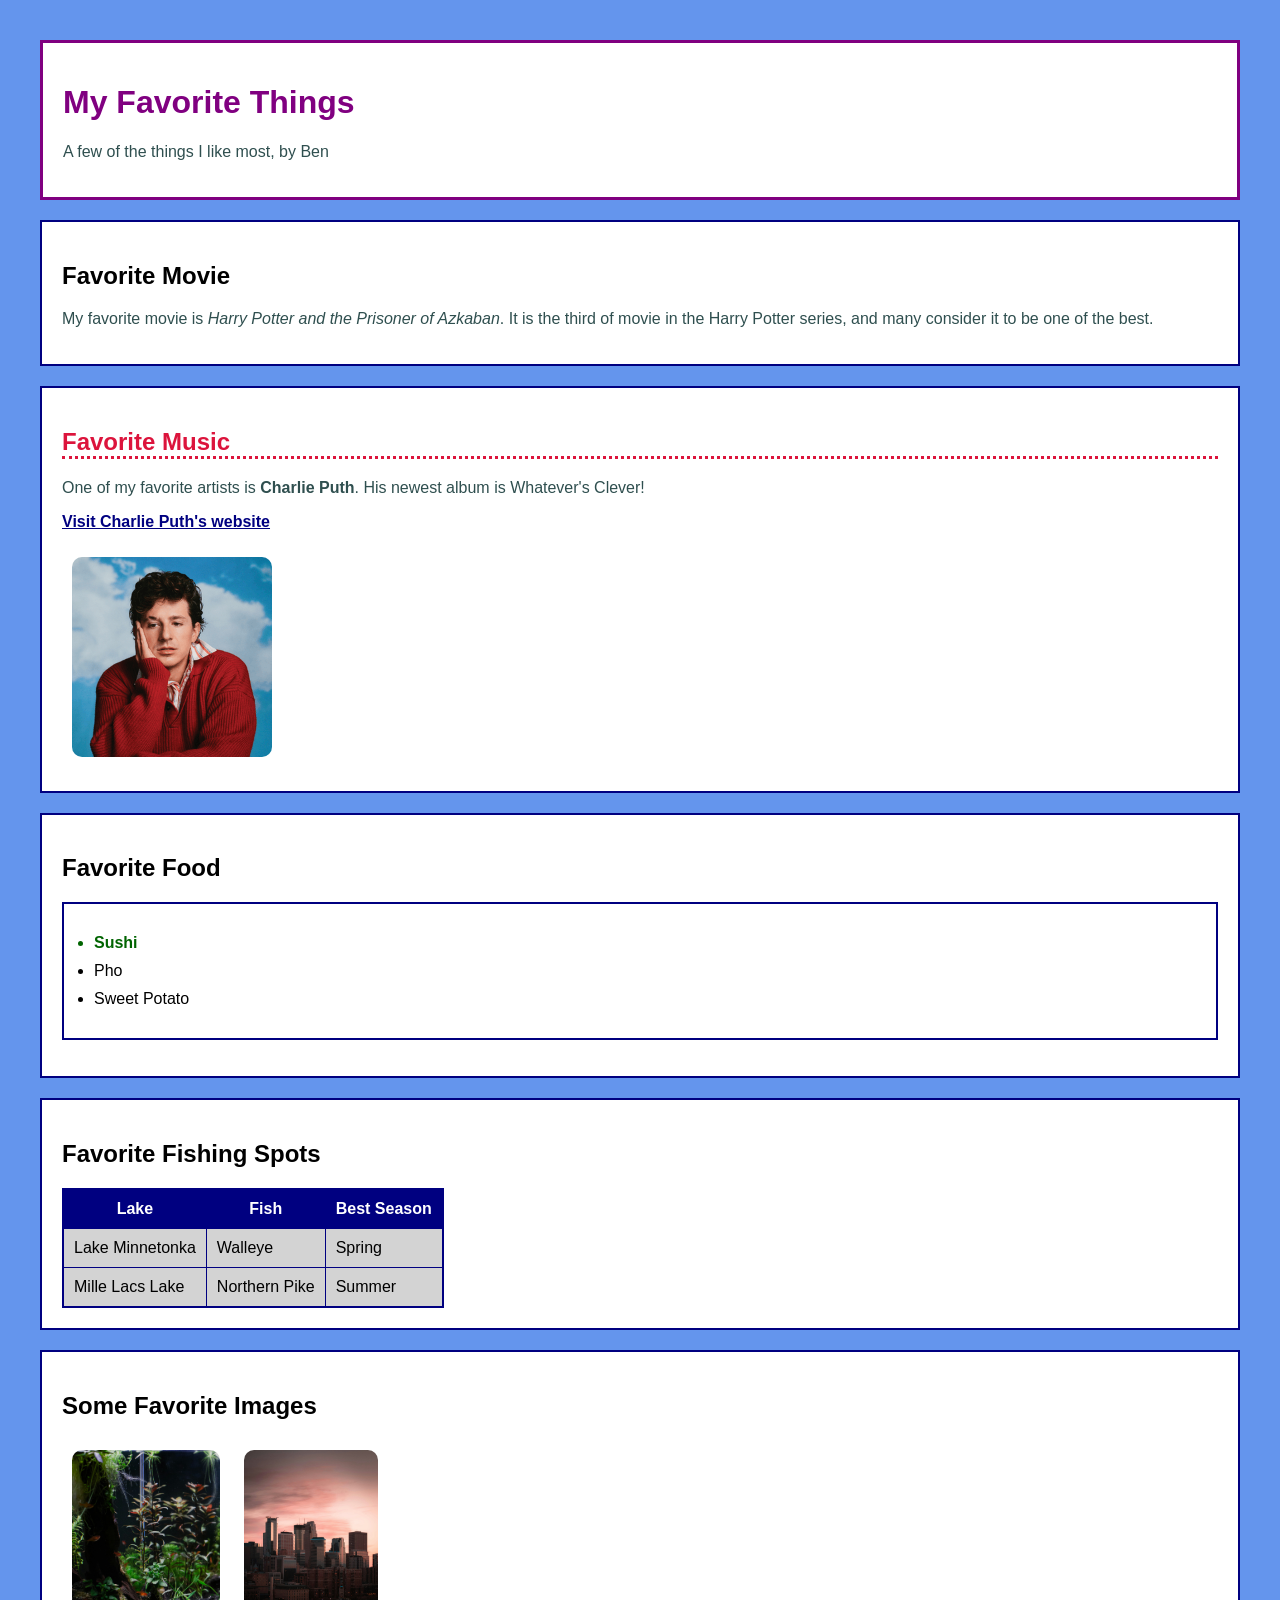
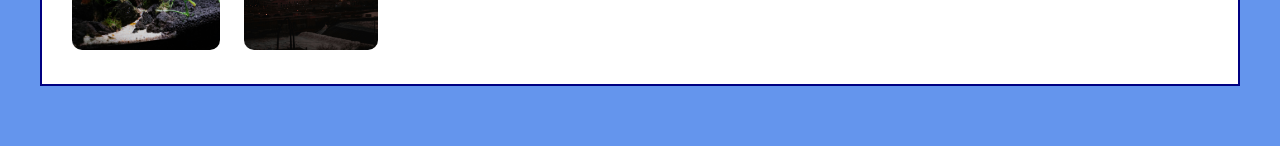
<file: index.html>
<!DOCTYPE html>
<html lang="en">
<head>
  <meta charset="UTF-8">
  <title>My Favorite things</title>
  <link rel="stylesheet" href="styles/style.css">

</head>

<body>

<div id="page-header">
  <h1>My Favorite Things</h1>
  <p>A few of the things I like most, by Ben</p>
</div>

<div class="fav-section favorite-section">
  <h2>Favorite Movie</h2>
  <p>My favorite movie is <cite>Harry Potter and the Prisoner of Azkaban</cite>. It is the third of movie in the Harry Potter series, and many consider it to be one of the best.</p>
</div>

<div class="fav-section favorite-section">
  <h2 id="music-header">Favorite Music</h2>
  <p>One of my favorite artists is <strong>Charlie Puth</strong>. His newest album is Whatever's Clever!</p>
  <p><a href="https://charlieputh.com/">Visit Charlie Puth's website</a></p>
  <img class="favorite-image fav-image" src="images/Charlie_Puth_-_Whatever's_Clever!.png" alt="Album cover for Whatever's Clever! by Charlie Puth">
</div>

<div class="fav-section favorite-section">
  <h2>Favorite Food</h2>
  <ul>
    <li id="most-favorite-food">Sushi</li>
    <li>Pho</li>
    <li>Sweet Potato</li>
  </ul>
</div>

<div class="fav-section favorite-section">
  <h2>Favorite Fishing Spots</h2>
  <table>
    <tr>
      <th>Lake</th>
      <th>Fish</th>
      <th>Best Season</th>
    </tr>
    <tr>
      <td>Lake Minnetonka</td>
      <td>Walleye</td>
      <td>Spring</td>
    </tr>
    <tr>
      <td>Mille Lacs Lake</td>
      <td>Northern Pike</td>
      <td>Summer</td>
    </tr>
  </table>
</div>


<div class="fav-section favorite-section">
  <h2>Some Favorite Images</h2>
  <img class="favorite-image fav-image" src="images/christian-ang-xtbZ1jnpuEY-unsplash.jpg" alt="A planted freshwater aquarium with green plants and small fish">
  <img class="favorite-image fav-image" src="images/kevin-nalty-yLUM5exvsMA-unsplash.jpg" alt="A photo of the Minneapolis skyline at night">
</div>

</body>
</html>
</file>
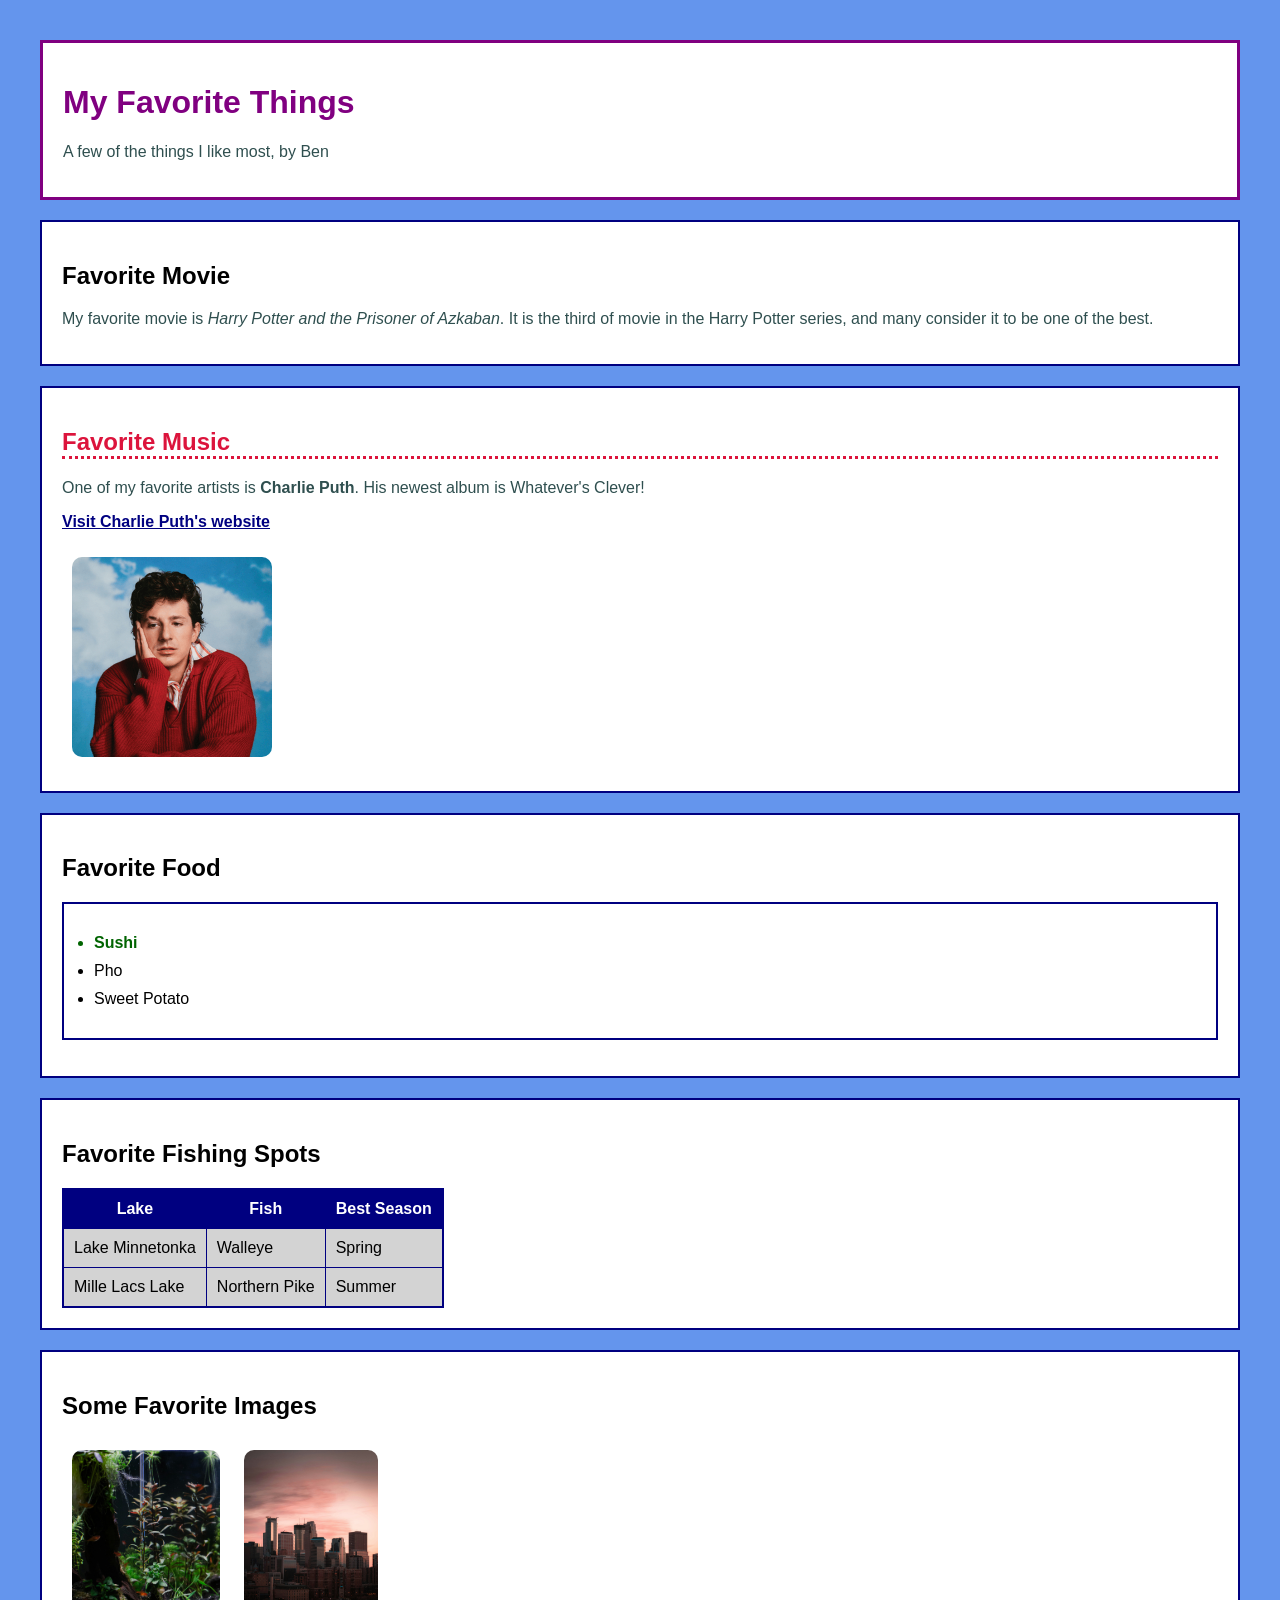
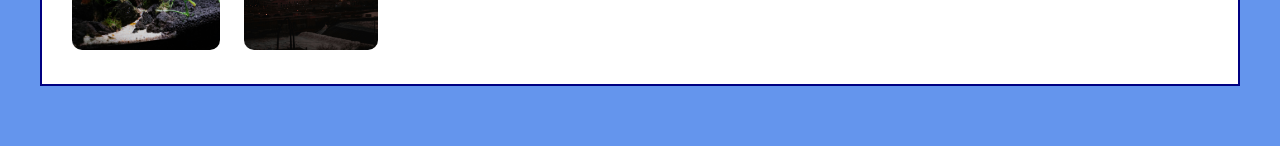
<file: favorites.html>
<!DOCTYPE html>
<html lang="en">
<head>
  <meta charset="UTF-8">
  <title>My Favorite things</title>
  <link rel="stylesheet" href="styles/style.css">
</head>

<body>

<div id="page-header">
  <h1>My Favorite Things</h1>
  <p>A few of the things I like most, by Ben</p>
</div>

<div class="fav-section favorite-section">
  <h2>Favorite Movie</h2>
  <p>My favorite movie is <cite>Harry Potter and the Prisoner of Azkaban</cite>. It is the third of movie in the Harry Potter series, and many consider it to be one of the best.</p>
</div>

<div class="fav-section favorite-section">
  <h2 id="music-header">Favorite Music</h2>
  <p>One of my favorite artists is <strong>Charlie Puth</strong>. His newest album is Whatever's Clever!</p>
  <p><a href="https://charlieputh.com/">Visit Charlie Puth's website</a></p>
  <img class="favorite-image fav-image" src="images/Charlie_Puth_-_Whatever's_Clever!.png" alt="Album cover for Whatever's Clever! by Charlie Puth">
</div>

<div class="fav-section favorite-section">
  <h2>Favorite Food</h2>
  <ul>
    <li id="most-favorite-food">Sushi</li>
    <li>Pho</li>
    <li>Sweet Potato</li>
  </ul>
</div>

<div class="fav-section favorite-section">
  <h2>Favorite Fishing Spots</h2>
  <table>
    <tr>
      <th>Lake</th>
      <th>Fish</th>
      <th>Best Season</th>
    </tr>
    <tr>
      <td>Lake Minnetonka</td>
      <td>Walleye</td>
      <td>Spring</td>
    </tr>
    <tr>
      <td>Mille Lacs Lake</td>
      <td>Northern Pike</td>
      <td>Summer</td>
    </tr>
  </table>
</div>


<div class="fav-section favorite-section">
  <h2>Some Favorite Images</h2>
  <img class="favorite-image fav-image" src="images/christian-ang-xtbZ1jnpuEY-unsplash.jpg" alt="A planted freshwater aquarium with green plants and small fish">
  <img class="favorite-image fav-image" src="images/kevin-nalty-yLUM5exvsMA-unsplash.jpg" alt="A photo of the Minneapolis skyline at night">
</div>

</body>
</html>
</file>
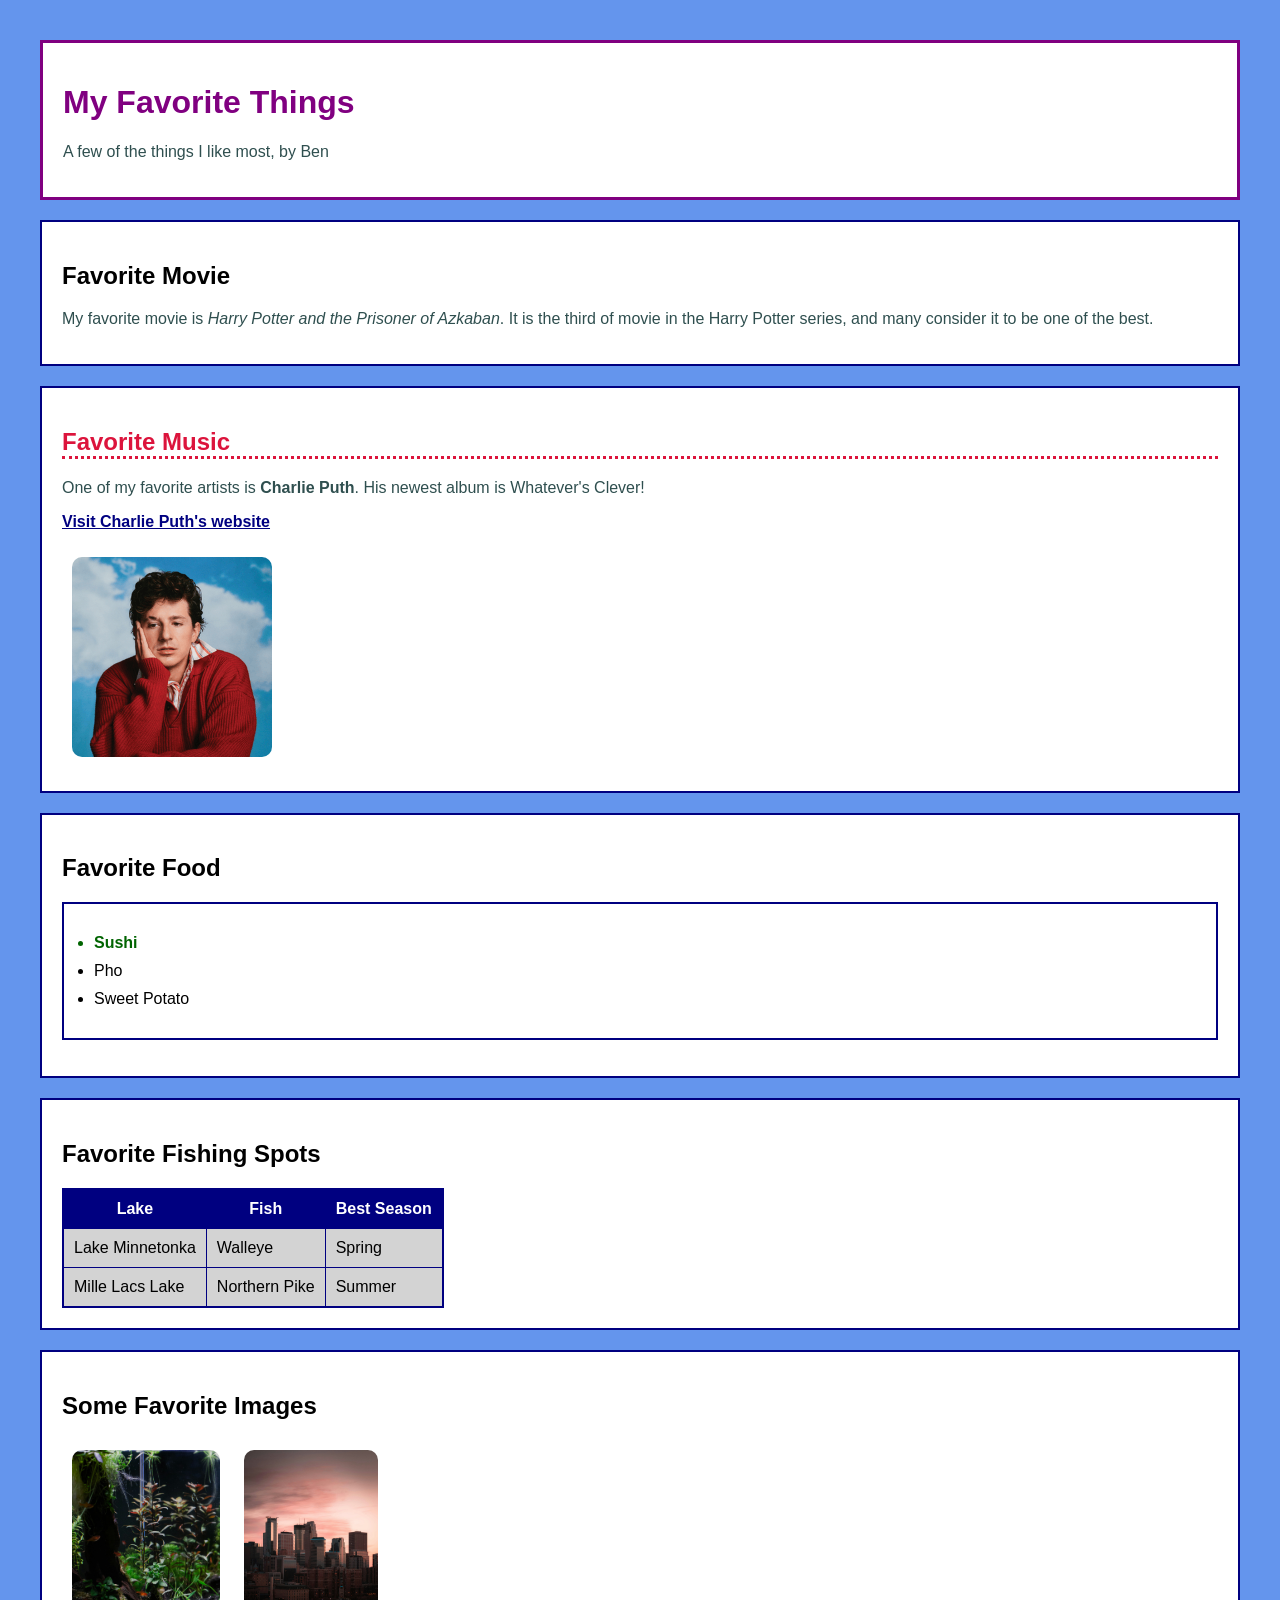
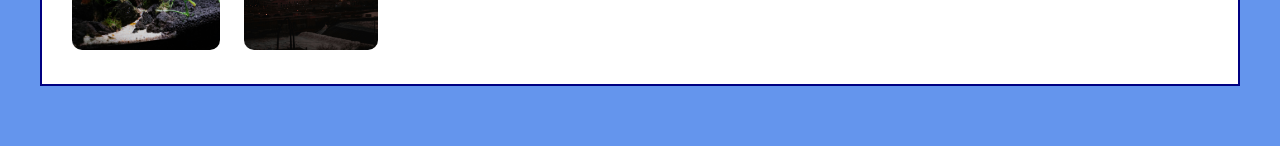
<file: .idea/favorites.html>
<!DOCTYPE html>
<html lang="en">
<head>
  <meta charset="UTF-8">
  <title>My Favorite things</title>
  <link rel="stylesheet" href="../styles/style.css">
</head>

<body>

<div id="page-header">
  <h1>My Favorite Things</h1>
  <p>A few of the things I like most, by Ben</p>
</div>

<div class="fav-section favorite-section">
  <h2>Favorite Movie</h2>
  <p>My favorite movie is <cite>Harry Potter and the Prisoner of Azkaban</cite>. It is the third of movie in the Harry Potter series, and many consider it to be one of the best.</p>
</div>

<div class="fav-section favorite-section">
  <h2 id="music-header">Favorite Music</h2>
  <p>One of my favorite artists is <strong>Charlie Puth</strong>. His newest album is Whatever's Clever!</p>
  <p><a href="https://charlieputh.com/">Visit Charlie Puth's website</a></p>
  <img class="favorite-image fav-image" src="../images/Charlie_Puth_-_Whatever's_Clever!.png" alt="Album cover for Whatever's Clever! by Charlie Puth">
</div>

<div class="fav-section favorite-section">
  <h2>Favorite Food</h2>
  <ul>
    <li id="most-favorite-food">Sushi</li>
    <li>Pho</li>
    <li>Sweet Potato</li>
  </ul>
</div>

<div class="fav-section favorite-section">
  <h2>Favorite Fishing Spots</h2>
  <table>
    <tr>
      <th>Lake</th>
      <th>Fish</th>
      <th>Best Season</th>
    </tr>
    <tr>
      <td>Lake Minnetonka</td>
      <td>Walleye</td>
      <td>Spring</td>
    </tr>
    <tr>
      <td>Mille Lacs Lake</td>
      <td>Northern Pike</td>
      <td>Summer</td>
    </tr>
  </table>
</div>


<div class="fav-section favorite-section">
  <h2>Some Favorite Images</h2>
  <img class="favorite-image fav-image" src="../images/christian-ang-xtbZ1jnpuEY-unsplash.jpg" alt="A planted freshwater aquarium with green plants and small fish">
  <img class="favorite-image fav-image" src="../images/kevin-nalty-yLUM5exvsMA-unsplash.jpg" alt="A photo of the Minneapolis skyline at night">
</div>

</body>
</html>
</file>
<file: styles/style.css>
body {
    background: cornflowerblue;
    font-family: Verdana, sans-serif;
    margin: 20px;
    padding: 20px;
}

p {
    color: darkslategray;
}

h1 {
    color: purple;
}

#page-header {
    background: white;
    padding: 20px;
    border: 3px solid purple;
    margin-bottom: 20px;
}

.favorite-section {
    background: white;
    margin: 20px 0;
    padding: 20px;
    border: 2px solid navy;
}

#music-header {
    color: crimson;
    border-bottom: 3px dotted crimson;
}

a {
    color: navy;
    font-weight: bold;
}

ul {
    background: white;
    padding: 20px;
    border: 2px solid navy;
}

li {
    margin: 10px;
}

/* my most favorite food */
#most-favorite-food {
    color: darkgreen;
    font-weight: bold;
}

table {
    border: 2px solid navy;
    border-collapse: collapse;
}

th {
    color: white;
    background: navy;
    padding: 10px;
    border: 1px solid navy;
}

td {
    background: lightgray;
    padding: 10px;
    border: 1px solid navy;
}

.fav-image {
    height: 200px;
    border-radius: 10px;
    margin: 10px;
}
</file>
